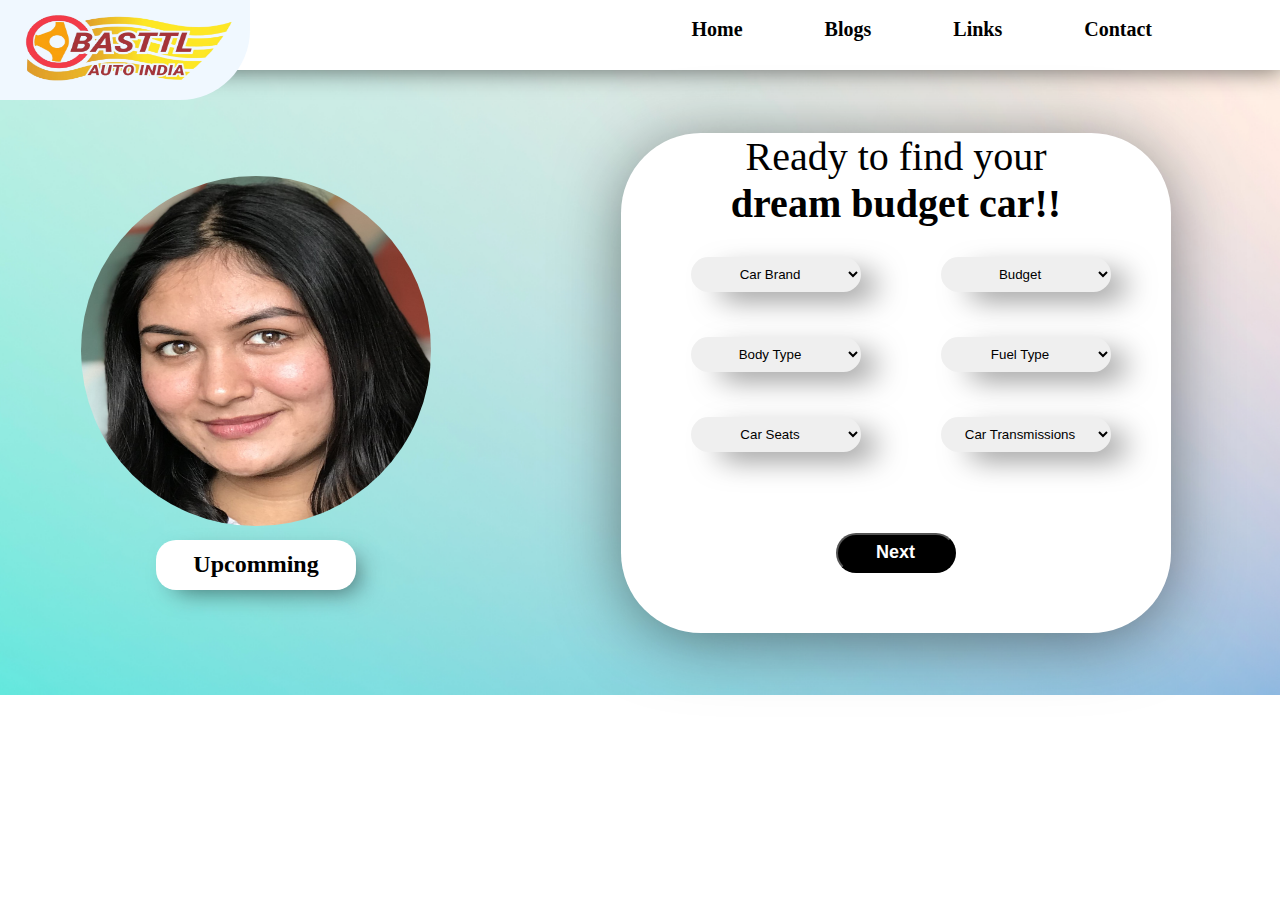
<file: index.html>
<!DOCTYPE html>
<html lang="en">

<head>
    <meta charset="UTF-8">
    <meta name="viewport" content="width=device-width, initial-scale=1.0">
    <title>Basttl Auto India</title>
    <link rel="stylesheet" href="style.css">
    <link rel="stylesheet" href="https://cdnjs.cloudflare.com/ajax/libs/font-awesome/6.5.1/css/all.min.css"
        integrity="sha512-DTOQO9RWCH3ppGqcWaEA1BIZOC6xxalwEsw9c2QQeAIftl+Vegovlnee1c9QX4TctnWMn13TZye+giMm8e2LwA=="
        crossorigin="anonymous" referrerpolicy="no-referrer" />
</head>

<body>
    <div class="header">
        <!-- start navbar here -->
        <div class="navbar">
            <div class="nav">
                <div class="logo">
                    <img src="logo.png" alt="">
                </div>
                <ul class="navbarui">
                    <a href="">
                        <li>Home</li>
                    </a>
                    <a href="">
                        <li>Blogs</li>
                    </a>
                    <a href="">
                        <li>Links</li>
                    </a>
                    <a href="">
                        <li>Contact</li>
                    </a>
                    <a href=""><i class="fa-solid fa-bars"></i></a>
                </ul>

            </div>


        </div>
        <!-- end navbar here -->
    </div>


    <!-- main content starts here -->
    <div class="content">
        <div class="section1">
            <div class="img1">
                <img src="IMG_3698.jpg" alt="" class="img2">
            </div>
            <div class="upcoming">
                <h2>Upcomming</h2>
            </div>
        </div>

        <div class="section2">
            <div class="format">
                <div class="name">
                    <p id="ready">Ready to find your</p>
                    <p id="dream">dream budget car!!</p>
                </div>
                <div class="wrapper">
                    <div class="formm">
                        <form action="">
                            <select id="Car-Brand" class="choosemain">
                                <option>Car Brand</option>
                                <option value="">Maruti Suzuki</option>
                                <option value="">Tata</option>
                                <option value="">Mahindra</option>
                                <option value="">Hyundai</option>
                                <!-- <option value=""></option> -->
                            </select>
                    </div>
                    <div class="formm">
                        <select id="Budget" class="choosemain">
                            <option>Budget</option>
                            <option>0-3 lakh</option>
                            <option>3-6 lakh</option>
                            <option>6-9 lakh</option>
                            <option>9-12 lakh</option>
                            <option>12-15 lakh</option>
                            <option>15-18 lakh</option>
                            <option>18-21 lakh</option>
                            <option>21-24 lakh</option>
                            <option>24-27 lakh</option>
                            <option>27-30 lakh</option>
                        </select>
                    </div>
                    <div class="formm">
                        <select id="Body-Type" class="choosemain">
                            <option>Body Type</option>
                            <option>Hatchback</option>
                            <option>Sedan</option>
                            <option>MPV</option>
                            <option>SUV</option>
                            <option>OFF-ROAD-SUV</option>
                            <option>Utility Vehicle</option>

                        </select>
                    </div>
                    <div class="formm">
                        <select id="Fuel-Type" class="choosemain">
                            <option>Fuel Type</option>
                            <option>Petrol</option>
                            <option>Diesel</option>
                            <option>CNG</option>
                            <option>Hybrid Electric</option>
                        </select>
                    </div>
                    <div class="formm">


                        <select id="Car-Seats" class="choosemain">
                            <option>Car Seats</option>
                            <option value="">4</option>
                            <option value="">5</option>
                            <option value="">6</option>
                            <option value="">7</option>
                        </select>
                    </div>
                    <div class="formm">

                        <select id="Car-Transmissions" class="choosemain">
                            <option>Car Transmissions</option>
                            <option value="">Manual/AGS</option>
                            <option value="">Manual</option>
                            <option value="">Manual Automatic</option>
                            <option value="">Manual/AMT</option>
                            <option value="">Automatic</option>
                            <option value="">DCT</option>
                            <option value="">Manual DCT</option>
                        </select>
                    </div>
                </div>

                <!-- button -->
                <div class="mainbtn" style="display: flex; ">
                    <button class="mainbtn1">Next</button>
                </div>
                </form>
            </div>
        </div>


    </div>
    </div>
    </div>



</body>

</html>
</file>
<file: style.css>
* {
    margin: 0;
    /* padding: 0; */
    box-sizing: border-box;
}

/* navbar start here */
.navbar{
    display: flex;
}

.nav{

    background-color: white;
    width: 100vw;
    height: 70px;
    display: flex;
    justify-content: space-between;
    box-shadow: 10px 9px 24px -8px rgba(0,0,0,0.54);
    
}
.logo{
    height: 100px;
    width: auto;
    background-color: aliceblue;
    border-radius: 0px 0px 70px 0px;
}
.logo img{
    height: 90px;
    width: 250px;
    padding-left: 10px;
}

.navbarui {
    display: flex;
    list-style: none;
    justify-content: center;
    align-items: baseline;
    /* font-size: large; */
    padding: 0px 5px;
}
.navbarui a{
    padding: 18px;
    margin: 0px 23px;
    text-decoration: none;
    color: black;
    font-weight: 800;
    font-size: 20px;
}

/* main content css */

.content {
    height: 625px;
    width: 100vw;
    background: url("Home.png");
    background-size: cover;
    display: flex;
}

.section1 {
    display: grid;
    align-content: center;
    justify-items: center;
    width: 40%;
    height: 100%;
    
}

.img1 {
    height: auto;
}
.img2{
    height:350px;
    width: 350px;
    border-radius: 50%;
}
.upcoming{
    margin: 0px 0px 0px 0px;
    height: 50px;
    width: 200px;
    background-color: white;
    color: black;
    border-radius: 20px;
    display: flex;
    justify-content: center;
    align-items: center;
    box-shadow: 10px 9px 24px -8px rgba(0,0,0,0.54);
    margin-top: 10px;
}
.section2{
    display: grid;
    align-content: center;
    justify-items: center;
    height: 100%;
    width: 60%;
}
.format{
    text-align: center;
    height: 500px;
    width: 550px;
    background-color: white;
    border-radius: 80px;
    box-shadow: 0px 8px 70px -8px rgba(0, 0, 0, 0.54);

}
#ready{
    font-size: 40px;
}
#dream{
    font-size: 40px;
    font-weight: 800;
}

/* form  */

.lines{
    margin-right: 10px;
}

/* navabr end here */

/* main section starts from here */

.wrapper {
    display: grid;
    grid-template-columns: 250px 250px;
    grid-template-rows: 80px 80px 80px;
    margin-left:30px;
    margin-top:30px;
    /* box-shadow: ; */
    /* border: 2px solid black; */
  }
  .paramain{
    display: flex;
    /* justify-content: center; */
    /* align-items: center; */
    margin-left:34%;
    margin-bottom: 10px;
    margin-top: 20px;

  }
 .mainbtn1{
    margin-left:39%;
    margin-top:36px;
    background-color: black; 
    color: white;
    width:140px;
    height:40px;
  }
  select { 
    border:1px solid rgba(0,0,0,.2);
 }
 .mainbtn1{
    background-color: black; 
    color: white;
    width:120px;
    height:40px;
    border-radius: 30px ;
    padding:2px;
    font-weight: bold;
    font-size: large;
 }
 .choosemain{
    height: 35px;
    width: 170px;
    border: none;
    box-shadow: 21px 11px 31px -7px rgba(0,0,0,0.57);
    border-radius: 30px;
    text-align: center;
 }
</file>
